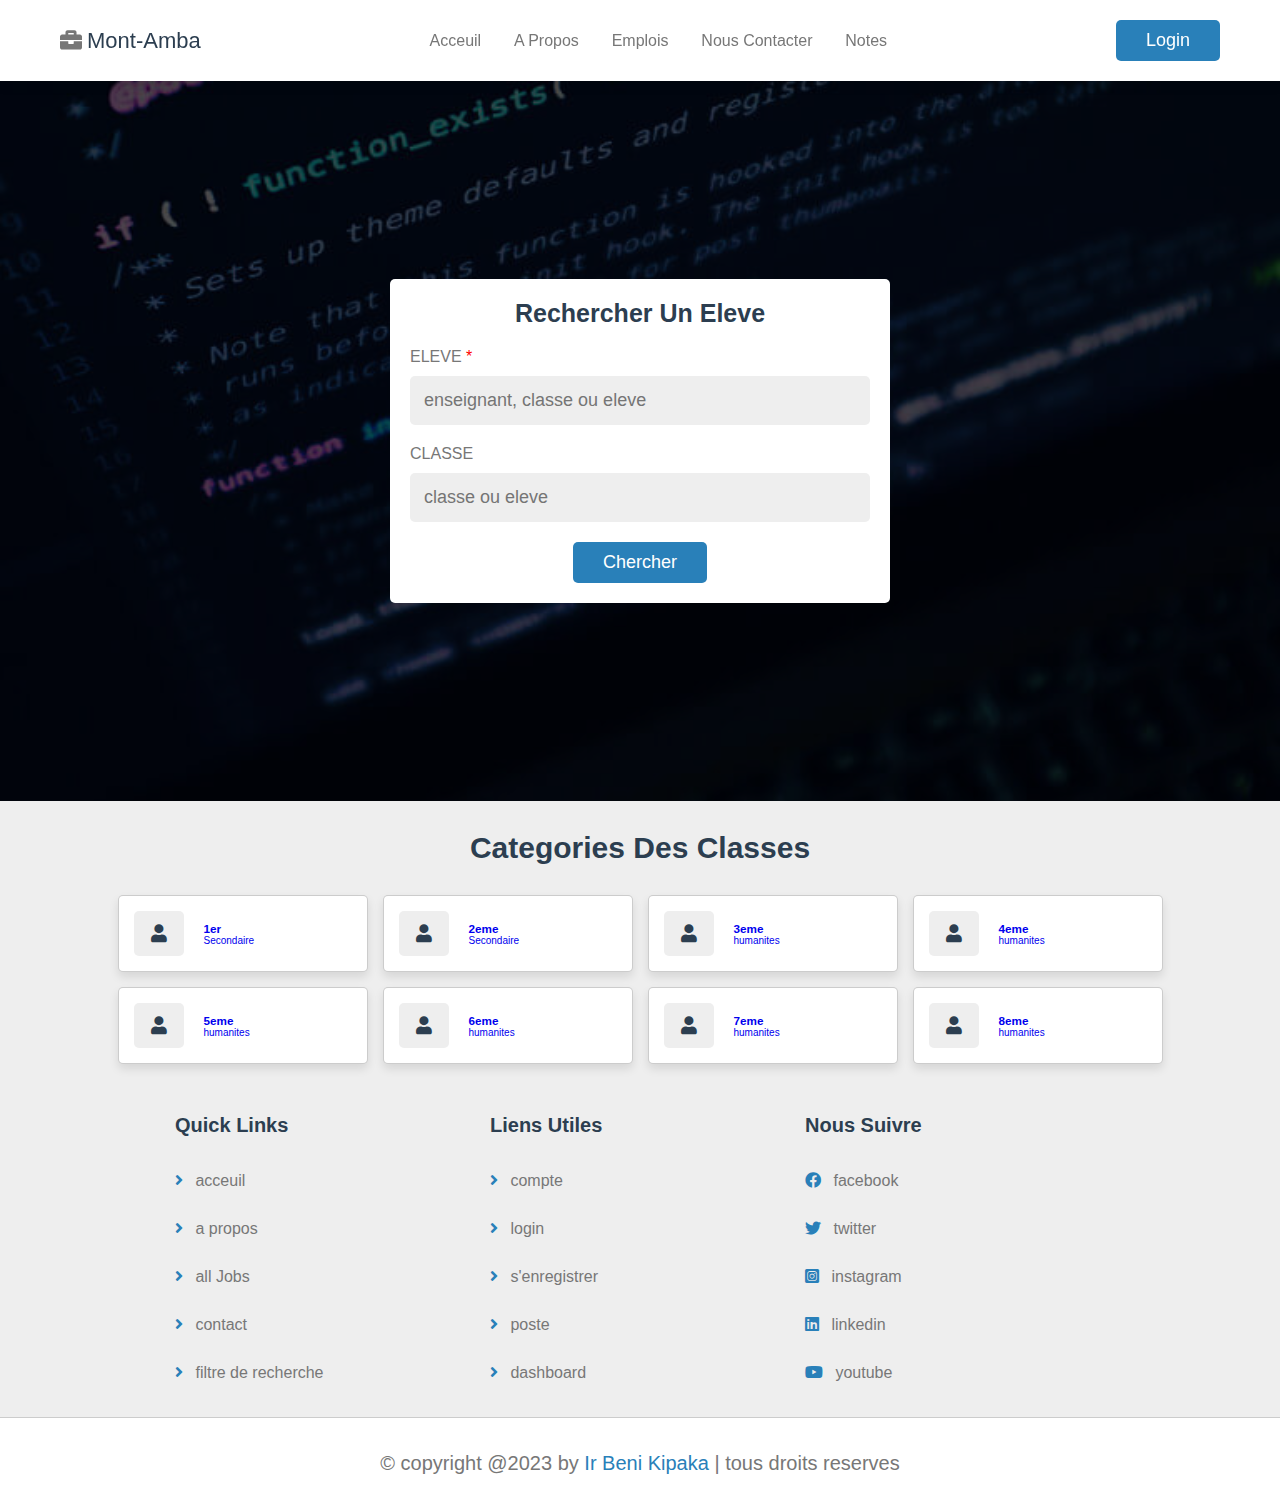
<file: index.html>
<!DOCTYPE html>
<html lang="en">
<head>
    <meta charset="UTF-8">
    <meta http-equiv="X-UA-Compatible" content="IE=edge">
    <meta name="viewport" content="width=device-width, initial-scale=1.0">

    <!-- =====OPENGRAPH===== -->
    <meta property="og:site_name" content="benikipaka">
    <meta property="og:title" content="Groupe Scolaire Mont-Amba Kinshasa">
    <meta property="og:url" content="https://beni-kipaka.github.io/mont-amba">
    <meta property="og:type" content="website">
    <meta property="og:image" content="https://encrypted-tbn0.gstatic.com/images?q=tbn:ANd9GcQwfEZ6xKL7lK_SiPcV5LFvVQCfNjWC0CoXGw&usqp=CAU">
    <meta property="og:image:secure_url" content="https://encrypted-tbn0.gstatic.com/images?q=tbn:ANd9GcQwfEZ6xKL7lK_SiPcV5LFvVQCfNjWC0CoXGw&usqp=CAU">
    <meta property="og:image:width" content="1280">
    <meta property="og:image:height" content="640">
    <meta property="og:description" content="Education de qualité pour tous">
    
    <!-- ======FAVICONS===== -->
    <link rel="shortcut icon" href="assets/bootstrap-icons/code-slash.svg" type="image/x-icon">    

    <!-- fontawesome file link -->
    <link rel="stylesheet" href="fontawesome/css/all.min.css">

    <!-- CSS FILE LINK -->
    <link rel="stylesheet" href="css/style.css">

    
    <title>ACCEUIL INSTITUT MONT-AMBA</title>


</head>
<body>



    <!-- section header starts -->
    <header class="header">

        <section class="flex">

            <div id="menu-btn" class="fa fa-bars" ></div>

            <a href="home.html" class="logo"><i class="fa fa-briefcase"></i>Mont-Amba</a>

            <nav class="navbar">
                <a href="home.html">Acceuil</a>
                <a href="about.html">A propos</a>
                <a href="jobs.html">Emplois</a>
                <a href="contact.html">Nous contacter</a>
                <a href="login.html">Notes</a>
            </nav>

            <a href="#" class="btn" style="margin-top: 0;">Login</a>

        </section>


    </header>
    <!-- section header ends -->






    <!-- HOME SECTION STARTS -->
    <div class="home-container">
        
        <section class="home">

            <form action="" method="get">
                <h3>Rechercher un eleve</h3>
                <p>ELEVE <span>*</span></p>
                
                <input type="text" name="title" id="" placeholder="enseignant, classe ou eleve" required maxlength="25" class="input">

                <p>CLASSE</p>
                <input type="text" name="promotion" id="" placeholder="classe ou eleve" required maxlength="25" class="input">

                <input type="submit" value="Chercher" class="btn">
            </form>

        </section>


    </div>
    <!-- HOME SECTION ENDS -->




    <!-- category section starts -->
    <section class="category">

        <h1 class="heading">categories des classes</h1>

        <div class="box-container">

            <a href="#" class="box">
                <i class="fas fa-user"></i>
                <div>
                    <h3>1er</h3>
                    <span>Secondaire</span>
                </div>
            </a>

            <a href="#" class="box">
                <i class="fas fa-user"></i>
                <div>
                    <h3>2eme</h3>
                    <span>Secondaire</span>
                </div>
            </a>

            <a href="#" class="box">
                <i class="fas fa-user"></i>
                <div>
                    <h3>3eme</h3>
                    <span>humanites</span>
                </div>
            </a>

            <a href="#" class="box">
                <i class="fas fa-user"></i>
                <div>
                    <h3>4eme</h3>
                    <span>humanites</span>
                </div>
            </a>

            <a href="#" class="box">
                <i class="fas fa-user"></i>
                <div>
                    <h3>5eme</h3>
                    <span>humanites</span>
                </div>
            </a>

            <a href="#" class="box">
                <i class="fas fa-user"></i>
                <div>
                    <h3>6eme</h3>
                    <span>humanites</span>
                </div>
            </a>

            <a href="#" class="box">
                <i class="fas fa-user"></i>
                <div>
                    <h3>7eme</h3>
                    <span>humanites</span>
                </div>
            </a>

            <a href="#" class="box">
                <i class="fas fa-user"></i>
                <div>
                    <h3>8eme</h3>
                    <span>humanites</span>
                </div>
            </a>

        </div>

    </section>
    <!-- category section ends -->










    <!-- section footer starts -->
    <footer class="footer">

        <section class="grid">

            <div class="box">
                <h3>quick links</h3>
                <a href="home.html"><i class="fas fa-angle-right"></i> acceuil</a>
                <a href="about.html"><i class="fas fa-angle-right"></i> a propos</a>
                <a href="jobs.html"><i class="fas fa-angle-right"></i> all Jobs</a>
                <a href="contact.html"><i class="fas fa-angle-right"></i> contact</a>
                <a href="login.html"><i class="fas fa-angle-right"></i> filtre de recherche</a>
            </div>

            <div class="box">
                <h3>liens Utiles</h3>
                <a href="#"><i class="fas fa-angle-right"></i> compte</a>
                <a href="login.html"><i class="fas fa-angle-right"></i> login</a>
                <a href="register.html"><i class="fas fa-angle-right"></i> s'enregistrer</a>
                <a href="#"><i class="fas fa-angle-right"></i> poste</a>
                <a href="#"><i class="fas fa-angle-right"></i> dashboard</a>
            </div>

            <div class="box">
                <h3>nous suivre</h3>
                <a href="#"><i class="fab fa-facebook"></i> facebook</a>
                <a href="#"><i class="fab fa-twitter"></i> twitter</a>
                <a href="#"><i class="fab fa-instagram-square"></i> instagram</a>
                <a href="#"><i class="fab fa-linkedin"></i> linkedin</a>
                <a href="#"><i class="fab fa-youtube"></i> youtube</a>
            </div>

        </section>

        <div class="credit">
            &copy; copyright @2023 by <span>ir beni kipaka</span> | tous droits reserves
        </div>

    </footer>
    <!-- section footer ends -->










    <!-- JS FILE LINK -->
    <script src="JavaScript/script.js"></script>
    
</body>
</html>
</file>
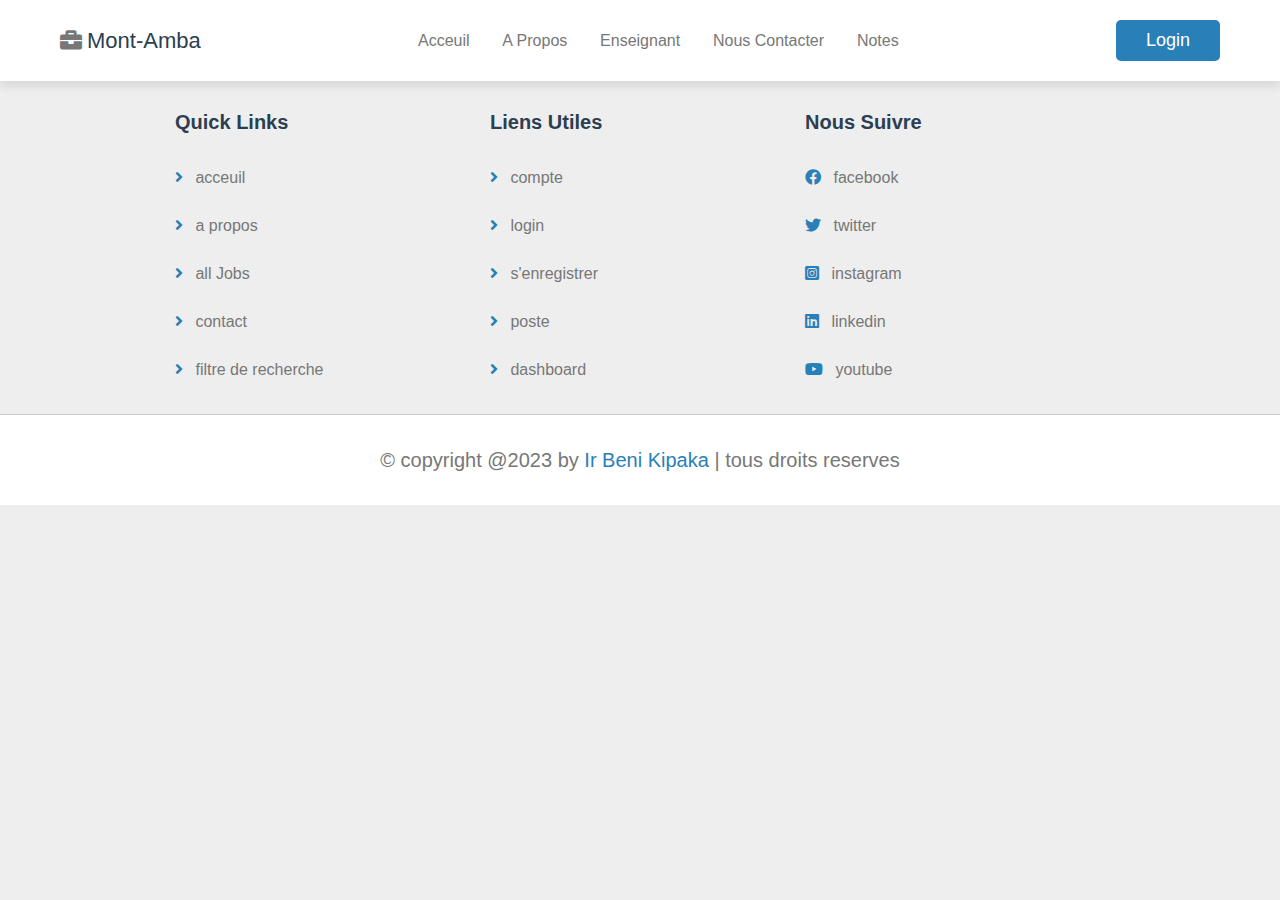
<file: about.html>
<!DOCTYPE html>
<html lang="en">
<head>
    <meta charset="UTF-8">
    <meta http-equiv="X-UA-Compatible" content="IE=edge">
    <meta name="viewport" content="width=device-width, initial-scale=1.0">

    

    <!-- fontawesome file link -->
    <link rel="stylesheet" href="fontawesome/css/all.min.css">

    <!-- CSS FILE LINK -->
    <link rel="stylesheet" href="css/style.css">

    
    <title>A PROPOS - MONT-AMBA</title>


</head>
<body>



    <!-- section header starts -->
    <header class="header">

        <section class="flex">

            <div id="menu-btn" class="fa fa-bars" ></div>

            <a href="home.html" class="logo"><i class="fa fa-briefcase"></i>Mont-Amba</a>

            <nav class="navbar">
                <a href="home.html">Acceuil</a>
                <a href="about.html">A propos</a>
                <a href="enseignants.html">Enseignant</a>
                <a href="contact.html">Nous contacter</a>
                <a href="login.html">Notes</a>
            </nav>

            <a href="#" class="btn" style="margin-top: 0;">Login</a>

        </section>


    </header>
    <!-- section header ends -->










    <!-- section footer starts -->
    <footer class="footer">

        <section class="grid">

            <div class="box">
                <h3>quick links</h3>
                <a href="home.html"><i class="fas fa-angle-right"></i> acceuil</a>
                <a href="about.html"><i class="fas fa-angle-right"></i> a propos</a>
                <a href="jobs.html"><i class="fas fa-angle-right"></i> all Jobs</a>
                <a href="contact.html"><i class="fas fa-angle-right"></i> contact</a>
                <a href="login.html"><i class="fas fa-angle-right"></i> filtre de recherche</a>
            </div>

            <div class="box">
                <h3>liens Utiles</h3>
                <a href="#"><i class="fas fa-angle-right"></i> compte</a>
                <a href="login.html"><i class="fas fa-angle-right"></i> login</a>
                <a href="register.html"><i class="fas fa-angle-right"></i> s'enregistrer</a>
                <a href="#"><i class="fas fa-angle-right"></i> poste</a>
                <a href="#"><i class="fas fa-angle-right"></i> dashboard</a>
            </div>

            <div class="box">
                <h3>nous suivre</h3>
                <a href="#"><i class="fab fa-facebook"></i> facebook</a>
                <a href="#"><i class="fab fa-twitter"></i> twitter</a>
                <a href="#"><i class="fab fa-instagram-square"></i> instagram</a>
                <a href="#"><i class="fab fa-linkedin"></i> linkedin</a>
                <a href="#"><i class="fab fa-youtube"></i> youtube</a>
            </div>

        </section>

        <div class="credit">
            &copy; copyright @2023 by <span>ir beni kipaka</span> | tous droits reserves
        </div>

    </footer>
    <!-- section footer ends -->










    <!-- JS FILE LINK -->
    <script src="JavaScript/script.js"></script>
    
</body>
</html>
</file>
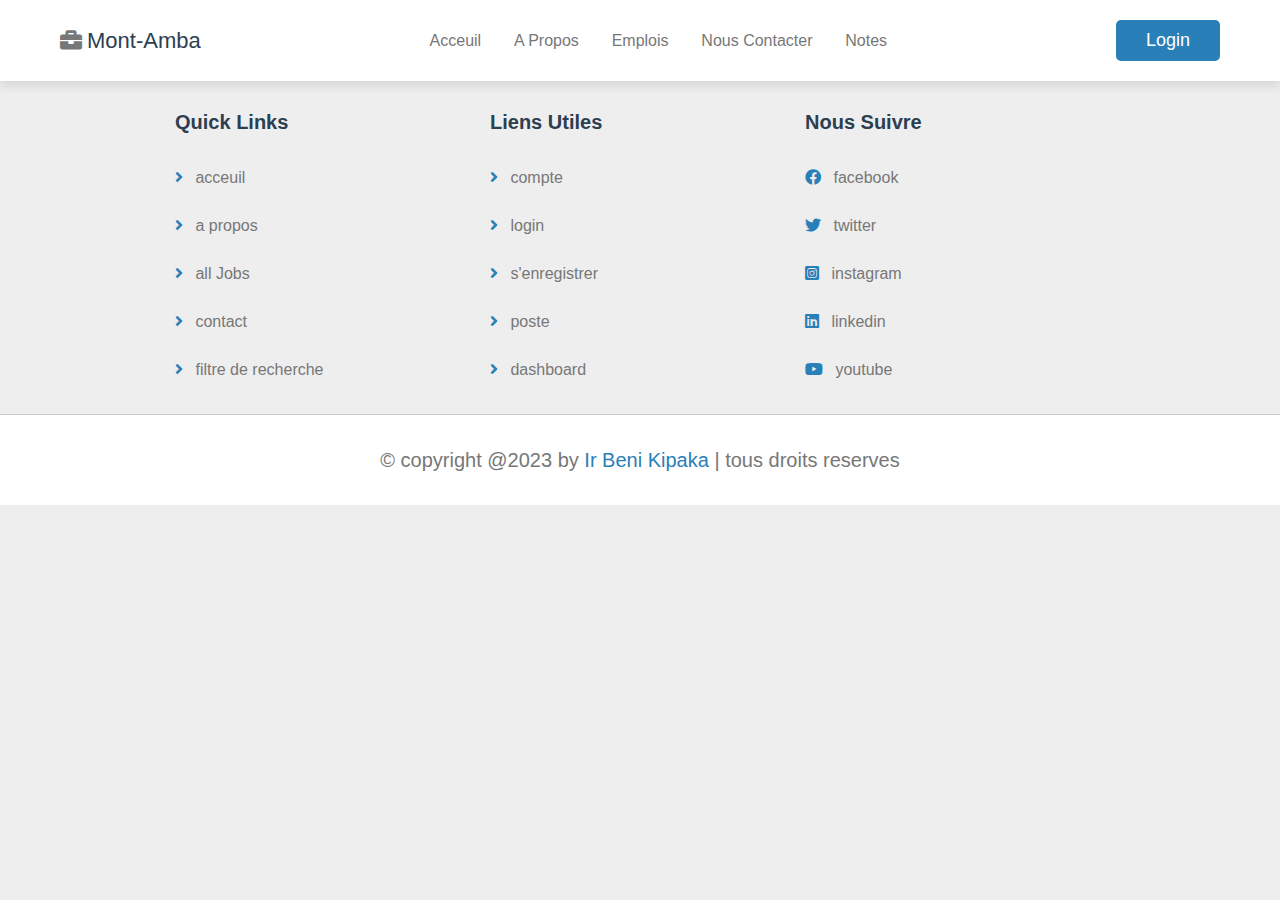
<file: contact.html>
<!DOCTYPE html>
<html lang="en">
<head>
    <meta charset="UTF-8">
    <meta http-equiv="X-UA-Compatible" content="IE=edge">
    <meta name="viewport" content="width=device-width, initial-scale=1.0">

    

    <!-- fontawesome file link -->
    <link rel="stylesheet" href="fontawesome/css/all.min.css">

    <!-- CSS FILE LINK -->
    <link rel="stylesheet" href="css/style.css">

    
    <title>CONTACT | INSTITUT MONT-AMBA</title>


</head>
<body>



    <!-- section header starts -->
    <header class="header">

        <section class="flex">

            <div id="menu-btn" class="fa fa-bars" ></div>

            <a href="home.html" class="logo"><i class="fa fa-briefcase"></i>Mont-Amba</a>

            <nav class="navbar">
                <a href="home.html">Acceuil</a>
                <a href="about.html">A propos</a>
                <a href="jobs.html">Emplois</a>
                <a href="contact.html">Nous contacter</a>
                <a href="login.html">Notes</a>
            </nav>

            <a href="#" class="btn" style="margin-top: 0;">Login</a>

        </section>


    </header>
    <!-- section header ends -->










    <!-- section footer starts -->
    <footer class="footer">

        <section class="grid">

            <div class="box">
                <h3>quick links</h3>
                <a href="home.html"><i class="fas fa-angle-right"></i> acceuil</a>
                <a href="about.html"><i class="fas fa-angle-right"></i> a propos</a>
                <a href="jobs.html"><i class="fas fa-angle-right"></i> all Jobs</a>
                <a href="contact.html"><i class="fas fa-angle-right"></i> contact</a>
                <a href="login.html"><i class="fas fa-angle-right"></i> filtre de recherche</a>
            </div>

            <div class="box">
                <h3>liens Utiles</h3>
                <a href="#"><i class="fas fa-angle-right"></i> compte</a>
                <a href="login.html"><i class="fas fa-angle-right"></i> login</a>
                <a href="register.html"><i class="fas fa-angle-right"></i> s'enregistrer</a>
                <a href="#"><i class="fas fa-angle-right"></i> poste</a>
                <a href="#"><i class="fas fa-angle-right"></i> dashboard</a>
            </div>

            <div class="box">
                <h3>nous suivre</h3>
                <a href="#"><i class="fab fa-facebook"></i> facebook</a>
                <a href="#"><i class="fab fa-twitter"></i> twitter</a>
                <a href="#"><i class="fab fa-instagram-square"></i> instagram</a>
                <a href="#"><i class="fab fa-linkedin"></i> linkedin</a>
                <a href="#"><i class="fab fa-youtube"></i> youtube</a>
            </div>

        </section>

        <div class="credit">
            &copy; copyright @2023 by <span>ir beni kipaka</span> | tous droits reserves
        </div>

    </footer>
    <!-- section footer ends -->










    <!-- JS FILE LINK -->
    <script src="JavaScript/script.js"></script>
    
</body>
</html>
</file>
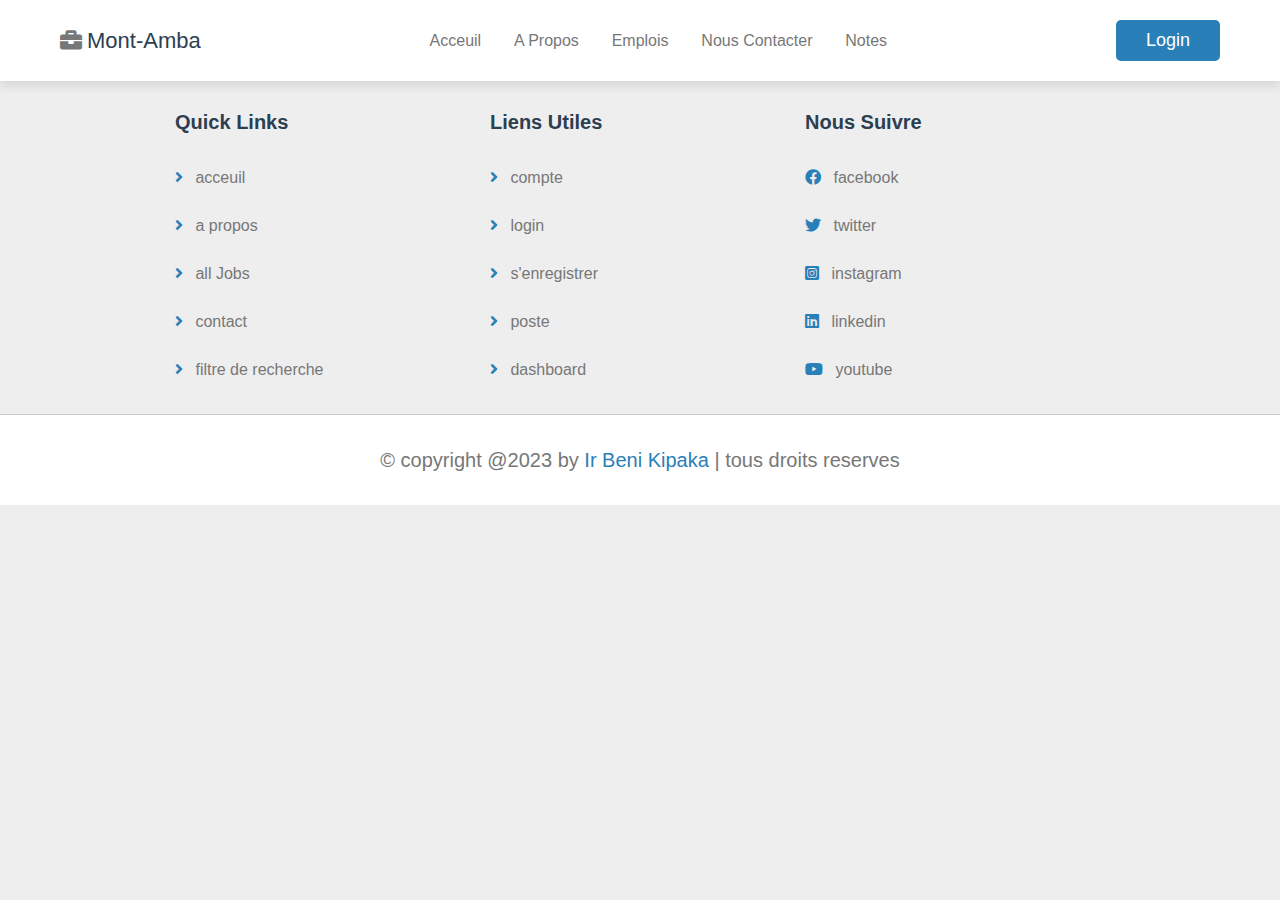
<file: enseignants.html>
<!DOCTYPE html>
<html lang="en">
<head>
    <meta charset="UTF-8">
    <meta http-equiv="X-UA-Compatible" content="IE=edge">
    <meta name="viewport" content="width=device-width, initial-scale=1.0">

    

    <!-- fontawesome file link -->
    <link rel="stylesheet" href="fontawesome/css/all.min.css">

    <!-- CSS FILE LINK -->
    <link rel="stylesheet" href="css/style.css">

    
    <title>ENSEIGNANTS | MONT-AMBA</title>


</head>
<body>



    <!-- section header starts -->
    <header class="header">

        <section class="flex">

            <div id="menu-btn" class="fa fa-bars" ></div>

            <a href="home.html" class="logo"><i class="fa fa-briefcase"></i>Mont-Amba</a>

            <nav class="navbar">
                <a href="home.html">Acceuil</a>
                <a href="about.html">A propos</a>
                <a href="jobs.html">Emplois</a>
                <a href="contact.html">Nous contacter</a>
                <a href="login.html">Notes</a>
            </nav>

            <a href="#" class="btn" style="margin-top: 0;">Login</a>

        </section>


    </header>
    <!-- section header ends -->










    <!-- section footer starts -->
    <footer class="footer">

        <section class="grid">

            <div class="box">
                <h3>quick links</h3>
                <a href="home.html"><i class="fas fa-angle-right"></i> acceuil</a>
                <a href="about.html"><i class="fas fa-angle-right"></i> a propos</a>
                <a href="jobs.html"><i class="fas fa-angle-right"></i> all Jobs</a>
                <a href="contact.html"><i class="fas fa-angle-right"></i> contact</a>
                <a href="login.html"><i class="fas fa-angle-right"></i> filtre de recherche</a>
            </div>

            <div class="box">
                <h3>liens Utiles</h3>
                <a href="#"><i class="fas fa-angle-right"></i> compte</a>
                <a href="login.html"><i class="fas fa-angle-right"></i> login</a>
                <a href="register.html"><i class="fas fa-angle-right"></i> s'enregistrer</a>
                <a href="#"><i class="fas fa-angle-right"></i> poste</a>
                <a href="#"><i class="fas fa-angle-right"></i> dashboard</a>
            </div>

            <div class="box">
                <h3>nous suivre</h3>
                <a href="#"><i class="fab fa-facebook"></i> facebook</a>
                <a href="#"><i class="fab fa-twitter"></i> twitter</a>
                <a href="#"><i class="fab fa-instagram-square"></i> instagram</a>
                <a href="#"><i class="fab fa-linkedin"></i> linkedin</a>
                <a href="#"><i class="fab fa-youtube"></i> youtube</a>
            </div>

        </section>

        <div class="credit">
            &copy; copyright @2023 by <span>ir beni kipaka</span> | tous droits reserves
        </div>

    </footer>
    <!-- section footer ends -->










    <!-- JS FILE LINK -->
    <script src="JavaScript/script.js"></script>
    
</body>
</html>
</file>
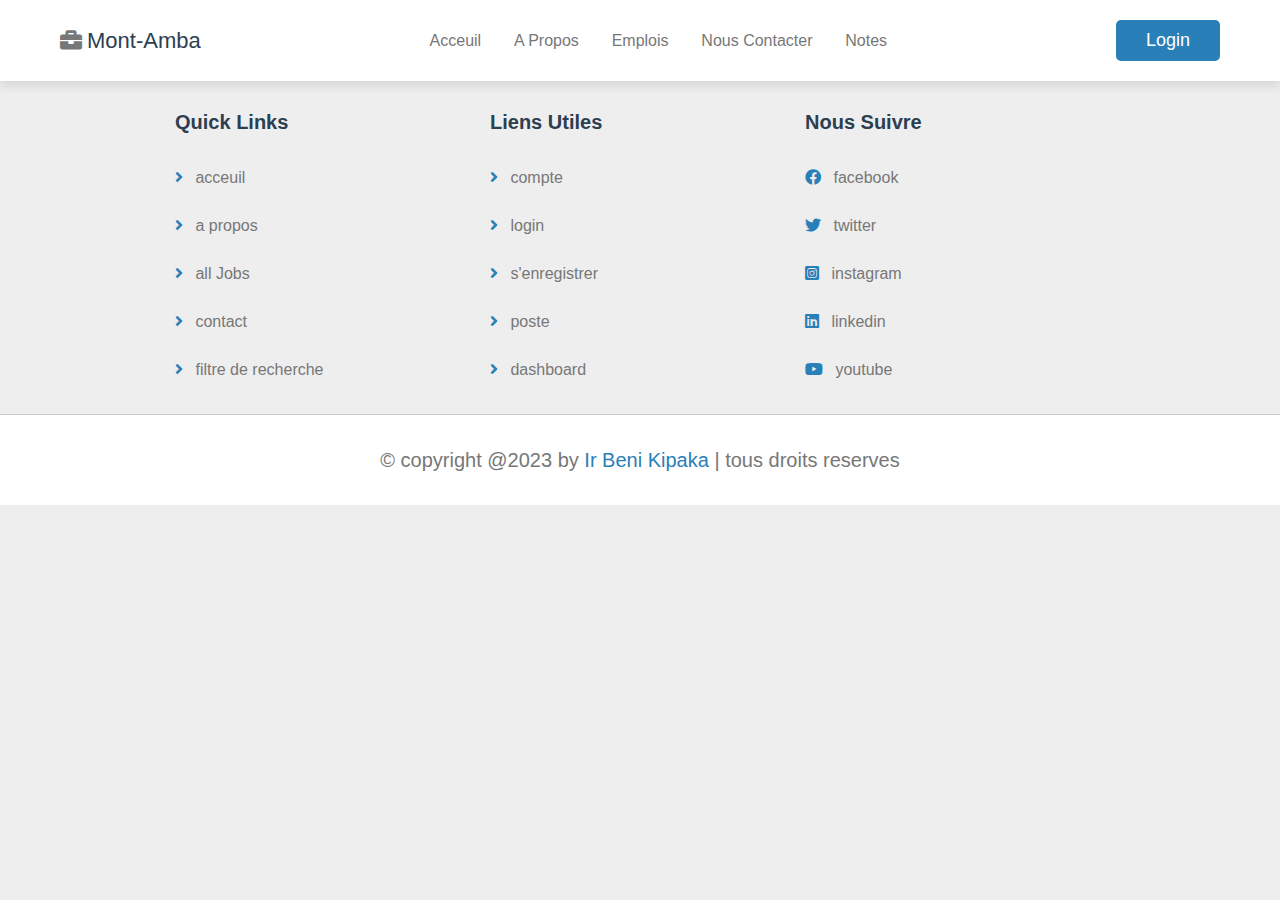
<file: login.html>
<!DOCTYPE html>
<html lang="en">
<head>
    <meta charset="UTF-8">
    <meta http-equiv="X-UA-Compatible" content="IE=edge">
    <meta name="viewport" content="width=device-width, initial-scale=1.0">

    

    <!-- fontawesome file link -->
    <link rel="stylesheet" href="fontawesome/css/all.min.css">

    <!-- CSS FILE LINK -->
    <link rel="stylesheet" href="css/style.css">

    
    <title>SE CONNECTE</title>


</head>
<body>



    <!-- section header starts -->
    <header class="header">

        <section class="flex">

            <div id="menu-btn" class="fa fa-bars" ></div>

            <a href="home.html" class="logo"><i class="fa fa-briefcase"></i>Mont-Amba</a>

            <nav class="navbar">
                <a href="home.html">Acceuil</a>
                <a href="about.html">A propos</a>
                <a href="jobs.html">Emplois</a>
                <a href="contact.html">Nous contacter</a>
                <a href="login.html">Notes</a>
            </nav>

            <a href="#" class="btn" style="margin-top: 0;">Login</a>

        </section>


    </header>
    <!-- section header ends -->










    <!-- section footer starts -->
    <footer class="footer">

        <section class="grid">

            <div class="box">
                <h3>quick links</h3>
                <a href="home.html"><i class="fas fa-angle-right"></i> acceuil</a>
                <a href="about.html"><i class="fas fa-angle-right"></i> a propos</a>
                <a href="jobs.html"><i class="fas fa-angle-right"></i> all Jobs</a>
                <a href="contact.html"><i class="fas fa-angle-right"></i> contact</a>
                <a href="login.html"><i class="fas fa-angle-right"></i> filtre de recherche</a>
            </div>

            <div class="box">
                <h3>liens Utiles</h3>
                <a href="#"><i class="fas fa-angle-right"></i> compte</a>
                <a href="login.html"><i class="fas fa-angle-right"></i> login</a>
                <a href="register.html"><i class="fas fa-angle-right"></i> s'enregistrer</a>
                <a href="#"><i class="fas fa-angle-right"></i> poste</a>
                <a href="#"><i class="fas fa-angle-right"></i> dashboard</a>
            </div>

            <div class="box">
                <h3>nous suivre</h3>
                <a href="#"><i class="fab fa-facebook"></i> facebook</a>
                <a href="#"><i class="fab fa-twitter"></i> twitter</a>
                <a href="#"><i class="fab fa-instagram-square"></i> instagram</a>
                <a href="#"><i class="fab fa-linkedin"></i> linkedin</a>
                <a href="#"><i class="fab fa-youtube"></i> youtube</a>
            </div>

        </section>

        <div class="credit">
            &copy; copyright @2023 by <span>ir beni kipaka</span> | tous droits reserves
        </div>

    </footer>
    <!-- section footer ends -->










    <!-- JS FILE LINK -->
    <script src="JavaScript/script.js"></script>
    
</body>
</html>
</file>
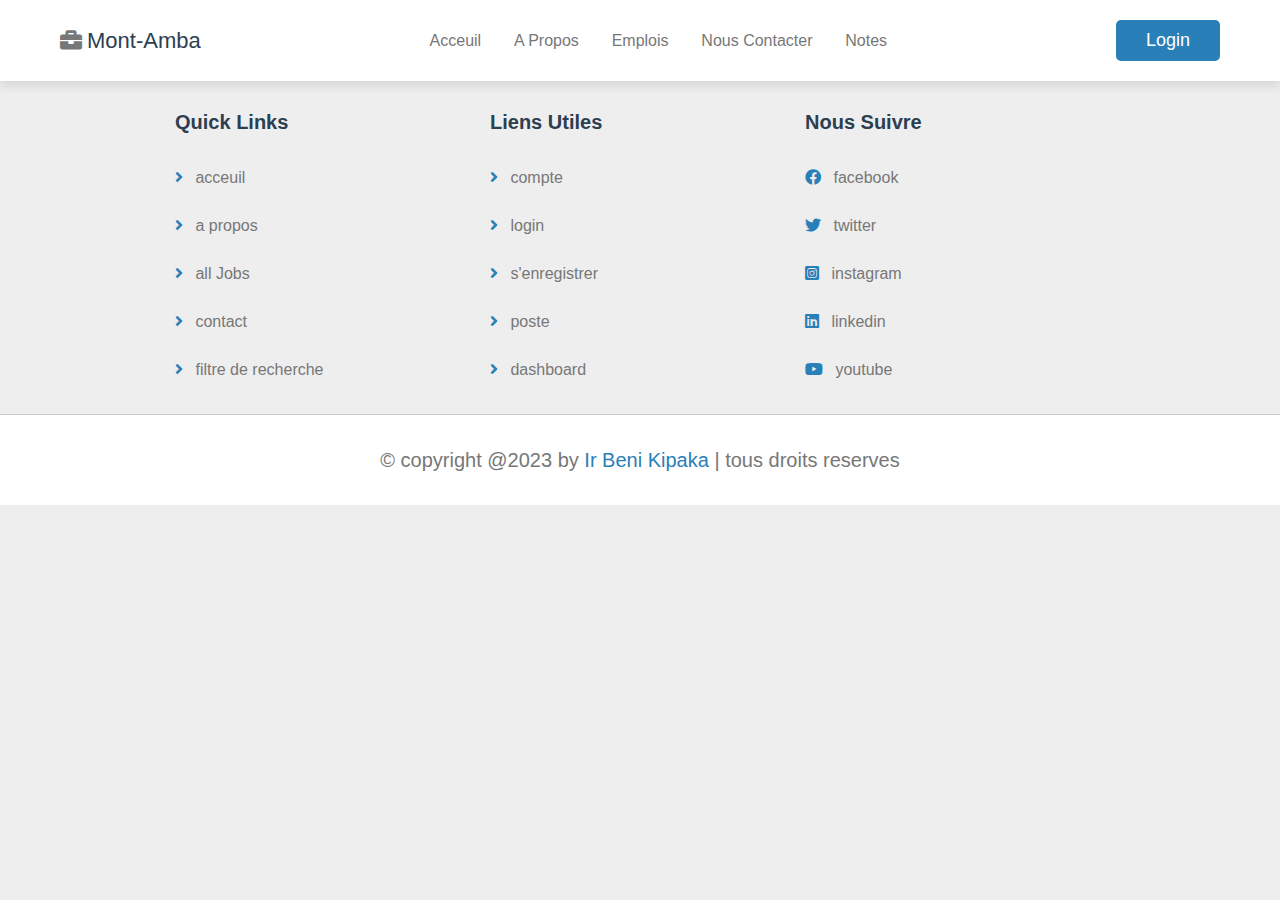
<file: register.html>
<!DOCTYPE html>
<html lang="en">
<head>
    <meta charset="UTF-8">
    <meta http-equiv="X-UA-Compatible" content="IE=edge">
    <meta name="viewport" content="width=device-width, initial-scale=1.0">

    

    <!-- fontawesome file link -->
    <link rel="stylesheet" href="fontawesome/css/all.min.css">

    <!-- CSS FILE LINK -->
    <link rel="stylesheet" href="css/style.css">

    
    <title>S'ENREGISTRER</title>


</head>
<body>



    <!-- section header starts -->
    <header class="header">

        <section class="flex">

            <div id="menu-btn" class="fa fa-bars" ></div>

            <a href="home.html" class="logo"><i class="fa fa-briefcase"></i>Mont-Amba</a>

            <nav class="navbar">
                <a href="home.html">Acceuil</a>
                <a href="about.html">A propos</a>
                <a href="jobs.html">Emplois</a>
                <a href="contact.html">Nous contacter</a>
                <a href="login.html">Notes</a>
            </nav>

            <a href="#" class="btn" style="margin-top: 0;">Login</a>

        </section>


    </header>
    <!-- section header ends -->










    <!-- section footer starts -->
    <footer class="footer">

        <section class="grid">

            <div class="box">
                <h3>quick links</h3>
                <a href="home.html"><i class="fas fa-angle-right"></i> acceuil</a>
                <a href="about.html"><i class="fas fa-angle-right"></i> a propos</a>
                <a href="jobs.html"><i class="fas fa-angle-right"></i> all Jobs</a>
                <a href="contact.html"><i class="fas fa-angle-right"></i> contact</a>
                <a href="login.html"><i class="fas fa-angle-right"></i> filtre de recherche</a>
            </div>

            <div class="box">
                <h3>liens Utiles</h3>
                <a href="#"><i class="fas fa-angle-right"></i> compte</a>
                <a href="login.html"><i class="fas fa-angle-right"></i> login</a>
                <a href="register.html"><i class="fas fa-angle-right"></i> s'enregistrer</a>
                <a href="#"><i class="fas fa-angle-right"></i> poste</a>
                <a href="#"><i class="fas fa-angle-right"></i> dashboard</a>
            </div>

            <div class="box">
                <h3>nous suivre</h3>
                <a href="#"><i class="fab fa-facebook"></i> facebook</a>
                <a href="#"><i class="fab fa-twitter"></i> twitter</a>
                <a href="#"><i class="fab fa-instagram-square"></i> instagram</a>
                <a href="#"><i class="fab fa-linkedin"></i> linkedin</a>
                <a href="#"><i class="fab fa-youtube"></i> youtube</a>
            </div>

        </section>

        <div class="credit">
            &copy; copyright @2023 by <span>ir beni kipaka</span> | tous droits reserves
        </div>

    </footer>
    <!-- section footer ends -->










    <!-- JS FILE LINK -->
    <script src="JavaScript/script.js"></script>
    
</body>
</html>
</file>
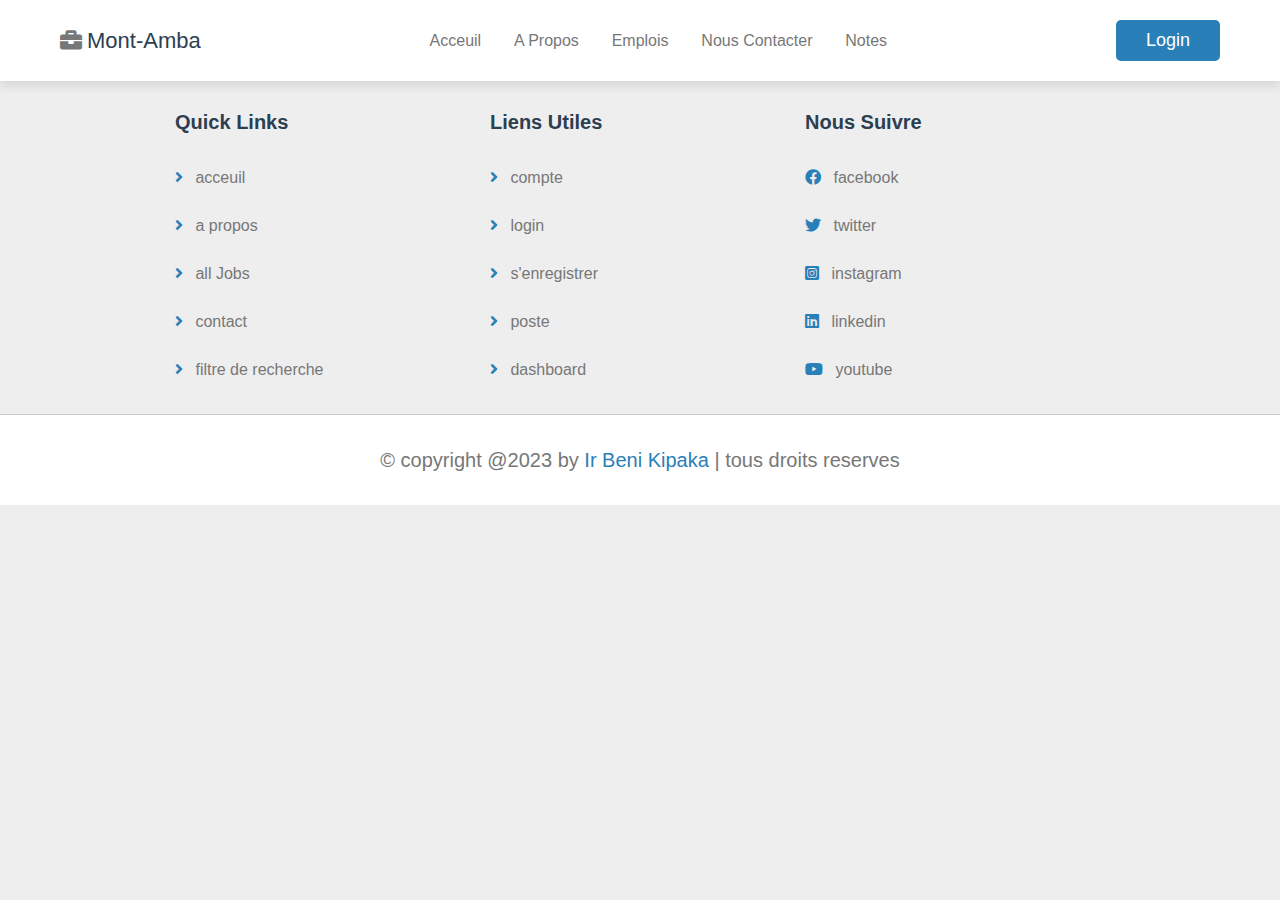
<file: view_company.html>
<!DOCTYPE html>
<html lang="en">
<head>
    <meta charset="UTF-8">
    <meta http-equiv="X-UA-Compatible" content="IE=edge">
    <meta name="viewport" content="width=device-width, initial-scale=1.0">

    

    <!-- fontawesome file link -->
    <link rel="stylesheet" href="fontawesome/css/all.min.css">

    <!-- CSS FILE LINK -->
    <link rel="stylesheet" href="css/style.css">

    
    <title>VIEW COMPANY</title>


</head>
<body>



    <!-- section header starts -->
    <header class="header">

        <section class="flex">

            <div id="menu-btn" class="fa fa-bars" ></div>

            <a href="home.html" class="logo"><i class="fa fa-briefcase"></i>Mont-Amba</a>

            <nav class="navbar">
                <a href="home.html">Acceuil</a>
                <a href="about.html">A propos</a>
                <a href="jobs.html">Emplois</a>
                <a href="contact.html">Nous contacter</a>
                <a href="login.html">Notes</a>
            </nav>

            <a href="#" class="btn" style="margin-top: 0;">Login</a>

        </section>


    </header>
    <!-- section header ends -->










    <!-- section footer starts -->
    <footer class="footer">

        <section class="grid">

            <div class="box">
                <h3>quick links</h3>
                <a href="home.html"><i class="fas fa-angle-right"></i> acceuil</a>
                <a href="about.html"><i class="fas fa-angle-right"></i> a propos</a>
                <a href="jobs.html"><i class="fas fa-angle-right"></i> all Jobs</a>
                <a href="contact.html"><i class="fas fa-angle-right"></i> contact</a>
                <a href="login.html"><i class="fas fa-angle-right"></i> filtre de recherche</a>
            </div>

            <div class="box">
                <h3>liens Utiles</h3>
                <a href="#"><i class="fas fa-angle-right"></i> compte</a>
                <a href="login.html"><i class="fas fa-angle-right"></i> login</a>
                <a href="register.html"><i class="fas fa-angle-right"></i> s'enregistrer</a>
                <a href="#"><i class="fas fa-angle-right"></i> poste</a>
                <a href="#"><i class="fas fa-angle-right"></i> dashboard</a>
            </div>

            <div class="box">
                <h3>nous suivre</h3>
                <a href="#"><i class="fab fa-facebook"></i> facebook</a>
                <a href="#"><i class="fab fa-twitter"></i> twitter</a>
                <a href="#"><i class="fab fa-instagram-square"></i> instagram</a>
                <a href="#"><i class="fab fa-linkedin"></i> linkedin</a>
                <a href="#"><i class="fab fa-youtube"></i> youtube</a>
            </div>

        </section>

        <div class="credit">
            &copy; copyright @2023 by <span>ir beni kipaka</span> | tous droits reserves
        </div>

    </footer>
    <!-- section footer ends -->










    <!-- JS FILE LINK -->
    <script src="JavaScript/script.js"></script>
    
</body>
</html>
</file>
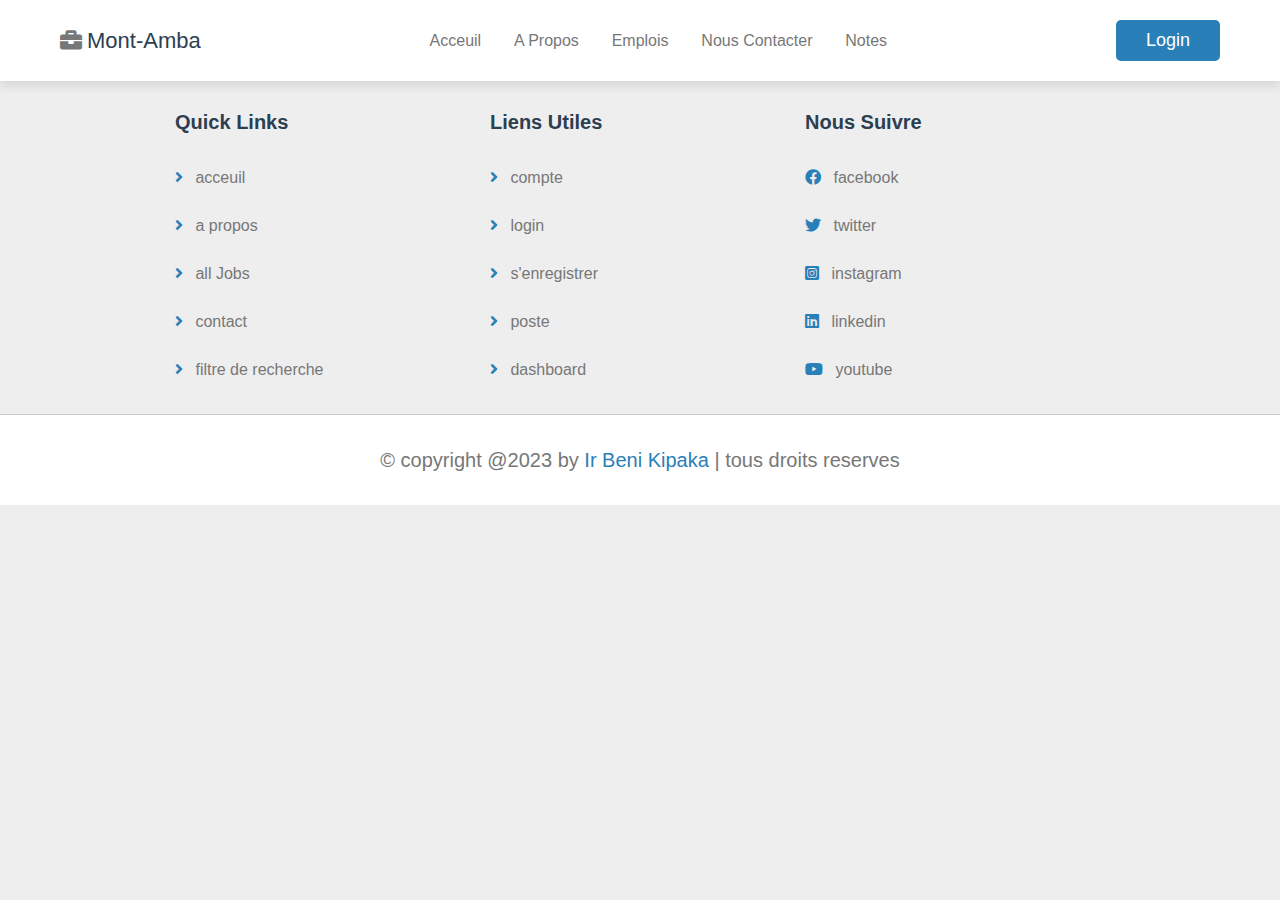
<file: view_job.html>
<!DOCTYPE html>
<html lang="en">
<head>
    <meta charset="UTF-8">
    <meta http-equiv="X-UA-Compatible" content="IE=edge">
    <meta name="viewport" content="width=device-width, initial-scale=1.0">

    

    <!-- fontawesome file link -->
    <link rel="stylesheet" href="fontawesome/css/all.min.css">

    <!-- CSS FILE LINK -->
    <link rel="stylesheet" href="css/style.css">

    
    <title>VIEW JOBS</title>


</head>
<body>



    <!-- section header starts -->
    <header class="header">

        <section class="flex">

            <div id="menu-btn" class="fa fa-bars" ></div>

            <a href="home.html" class="logo"><i class="fa fa-briefcase"></i>Mont-Amba</a>

            <nav class="navbar">
                <a href="home.html">Acceuil</a>
                <a href="about.html">A propos</a>
                <a href="jobs.html">Emplois</a>
                <a href="contact.html">Nous contacter</a>
                <a href="login.html">Notes</a>
            </nav>

            <a href="#" class="btn" style="margin-top: 0;">Login</a>

        </section>


    </header>
    <!-- section header ends -->










    <!-- section footer starts -->
    <footer class="footer">

        <section class="grid">

            <div class="box">
                <h3>quick links</h3>
                <a href="home.html"><i class="fas fa-angle-right"></i> acceuil</a>
                <a href="about.html"><i class="fas fa-angle-right"></i> a propos</a>
                <a href="jobs.html"><i class="fas fa-angle-right"></i> all Jobs</a>
                <a href="contact.html"><i class="fas fa-angle-right"></i> contact</a>
                <a href="login.html"><i class="fas fa-angle-right"></i> filtre de recherche</a>
            </div>

            <div class="box">
                <h3>liens Utiles</h3>
                <a href="#"><i class="fas fa-angle-right"></i> compte</a>
                <a href="login.html"><i class="fas fa-angle-right"></i> login</a>
                <a href="register.html"><i class="fas fa-angle-right"></i> s'enregistrer</a>
                <a href="#"><i class="fas fa-angle-right"></i> poste</a>
                <a href="#"><i class="fas fa-angle-right"></i> dashboard</a>
            </div>

            <div class="box">
                <h3>nous suivre</h3>
                <a href="#"><i class="fab fa-facebook"></i> facebook</a>
                <a href="#"><i class="fab fa-twitter"></i> twitter</a>
                <a href="#"><i class="fab fa-instagram-square"></i> instagram</a>
                <a href="#"><i class="fab fa-linkedin"></i> linkedin</a>
                <a href="#"><i class="fab fa-youtube"></i> youtube</a>
            </div>

        </section>

        <div class="credit">
            &copy; copyright @2023 by <span>ir beni kipaka</span> | tous droits reserves
        </div>

    </footer>
    <!-- section footer ends -->










    <!-- JS FILE LINK -->
    <script src="JavaScript/script.js"></script>
    
</body>
</html>
</file>
<file: css/style.css>
:root{
    --main-color: #2980b9;
    --red: red;
    --light-color: #777;
    --light-bg: #eee;
    --black: #2c3e50;
    --white: #fff;
    --box-shadow: 0 .5rem 1rem rgba(0,0,0,.1);
    --border: .1rem solid rgba(0,0,0,.2);
}

*{
    margin: 0;
    padding: 0;
    box-sizing: border-box;
    font-family: 'Poppins', sans-serif;
    text-decoration: none;
    outline: none;
    border: none;
}

*::selection{
    background-color: var(--main-color);
    color: var(--white);
}

::-webkit-scrollbar{
    width: 1rem;
    height: .5rem;
}

::-webkit-scrollbar-track{
    background-color: transparent;
}

::-webkit-scrollbar-thumb{
    background-color: var(--main-color);
}

html{
    font-size: 62.5%;
    overflow-x: hidden;
    scroll-padding-top: 7rem;
    scroll-behavior: smooth;
}

body{
    background-color: var(--light-bg);
}

section{
    padding: 2rem;
    margin: 0 auto;
    max-width: 1200PX;
}

.heading{
    text-align: center;
    margin-bottom: 2rem;
    font-size: 3rem;
    color: var(--black);
    text-transform: capitalize;
    padding: 1rem 0;
}

.btn{
    display: inline-block;
    margin-top: 1rem;
    padding: 1rem 3rem;
    cursor: pointer;
    font-size: 1.8rem;
    color: var(--white);
    background-color: var(--main-color);
    border-radius: .5rem;
    text-transform: capitalize;
    text-align: center;
}

.btn:hover{
    background-color: var(--black);
}

.header{
    position: sticky;
    top: 0;
    left: 0;
    right: 0;
    background-color: var(--white);
    box-shadow: var(--box-shadow);
    z-index: 1000;
}

.header .flex{
    position: relative;
    display: flex;
    align-items: center;
    justify-content: space-between;
}

#menu-btn{
    font-size: 2.7rem;
    color: var(--black);
    cursor: pointer;
    display: none;
}

.header .flex .logo{
    font-size: 2.2rem;
    color: var(--black);
}

.header .flex .logo i{
    margin-right: .5rem;
    color: var(--light-color);
}

.header .flex .navbar a{
    display: inline-block;
    padding: 1rem 1.5rem;
    font-size: 1.6rem;
    color: var(--light-color);
    border-radius: .5rem;
    text-transform: capitalize;
}

.header .flex .navbar a:hover{
    background-color: var(--main-color);
    color: var(--white);
}

.home-container{
    background: url('../images/bgc.jpg'), rgba(0,0,0,.7) no-repeat;
    background-size: cover;
    background-position: center;
    background-attachment: fixed;
    background-blend-mode: color;
}

.home-container .home{
    min-height: 80vh;
    display: flex;
    align-items: center;
    justify-content: center;
}

.home-container .home form{
    background-color: var(--white);
    width: 50rem;
    border-radius: .5rem;
    padding: 2rem;
    text-align: center;
}

.home-container .home form h3{
    font-size: 2.5rem;
    color: var(--black);
    margin-bottom: 1rem;
    text-transform: capitalize;
}

.home-container .home form p{
    text-align: left;
    font-size: 1.6rem;
    color: var(--light-color);
    padding-top: 1rem;
}

.home-container .home form p span{
    color: var(--red);
}

.home-container .home form .input{
    width: 100%;
    border-radius: .5rem;
    margin: 1rem 0;
    background-color: var(--light-bg);
    padding: 1.4rem;
    font-size: 1.8rem;
    color: var(--black);
}



.category .box-container{
    display: grid;
    grid-template-columns: repeat(auto-fit, 25rem);
    justify-content: center;
    align-items: flex-start;
    gap: 1.5rem;
}

.category .box-container .box{
    border-radius: .5rem;
    box-shadow: var(--box-shadow);
    border: var(--border);
    padding: 1.5rem;
    background: var(--white);
    display: flex;
    align-items: center;
    gap: 2rem;
}

.category .box-container .box i{
    height: 4.5rem;
    width: 5rem;
    line-height: 4.5rem;
    font-size: 1.8rem;
    color: var(--black);
    border-radius: .5rem;
    background-color: var(--light-bg);
    text-align: center;
}


























.footer .grid{
    display: grid;
    grid-template-columns: repeat(auto-fit, 30rem);
    gap: 1.5rem;
    justify-content: center;
    align-items: flex-start;
}

.footer .grid .box h3{
    font-size: 2rem;
    color: var(--black);
    margin: 1rem 0;
    padding-bottom: 1rem;
    text-transform: capitalize;
}

.footer .grid .box a{
    display: block;
    padding: 1.5rem 0;
    font-size: 1.6rem;
    color: var(--light-color);
}

.footer .grid .box a i{
    color: var(--main-color);
    margin-right: .8rem;
    transition: .2s linear;
    
}

.footer .grid .box a:hover i{
    margin-right: 2rem;
}

.footer .credit{
    text-align: center;
    padding: 3rem 2rem;
    border-top: var(--border);
    background-color: var(--white);
    font-size: 2rem;
    color: var(--light-color);
    line-height: 1.5;
}

.footer .credit span{
    color: var(--main-color);
    text-transform: capitalize;
}






































/* MEDIA QUERIES */
@media screen and (max-width: 991px) {
    html{
        font-size: 55%;
    }
}










@media screen and (max-width: 768px) {
    #menu-btn{
        display: inline-block;
    }

    .header .flex .navbar{
        position: absolute;
        top: 99%;
        left: 0;
        right: 0;
        border-top: var(--border);
        background-color: var(--white);
        padding: 1rem .5rem;
        clip-path: polygon(0 0, 100% 0, 100% 0, 0 0);
        transition: .2s linear;
    }

    .header .flex .navbar.active{
        clip-path: polygon(0 0, 100% 0, 100% 100%, 0 100%);
    }

    .header .flex .navbar a{
        display: block;
        padding: 1.5rem 2rem;
    }
}











@media screen and (max-width: 450px) {
    html{
        font-size: 50%;
    }
}
</file>
